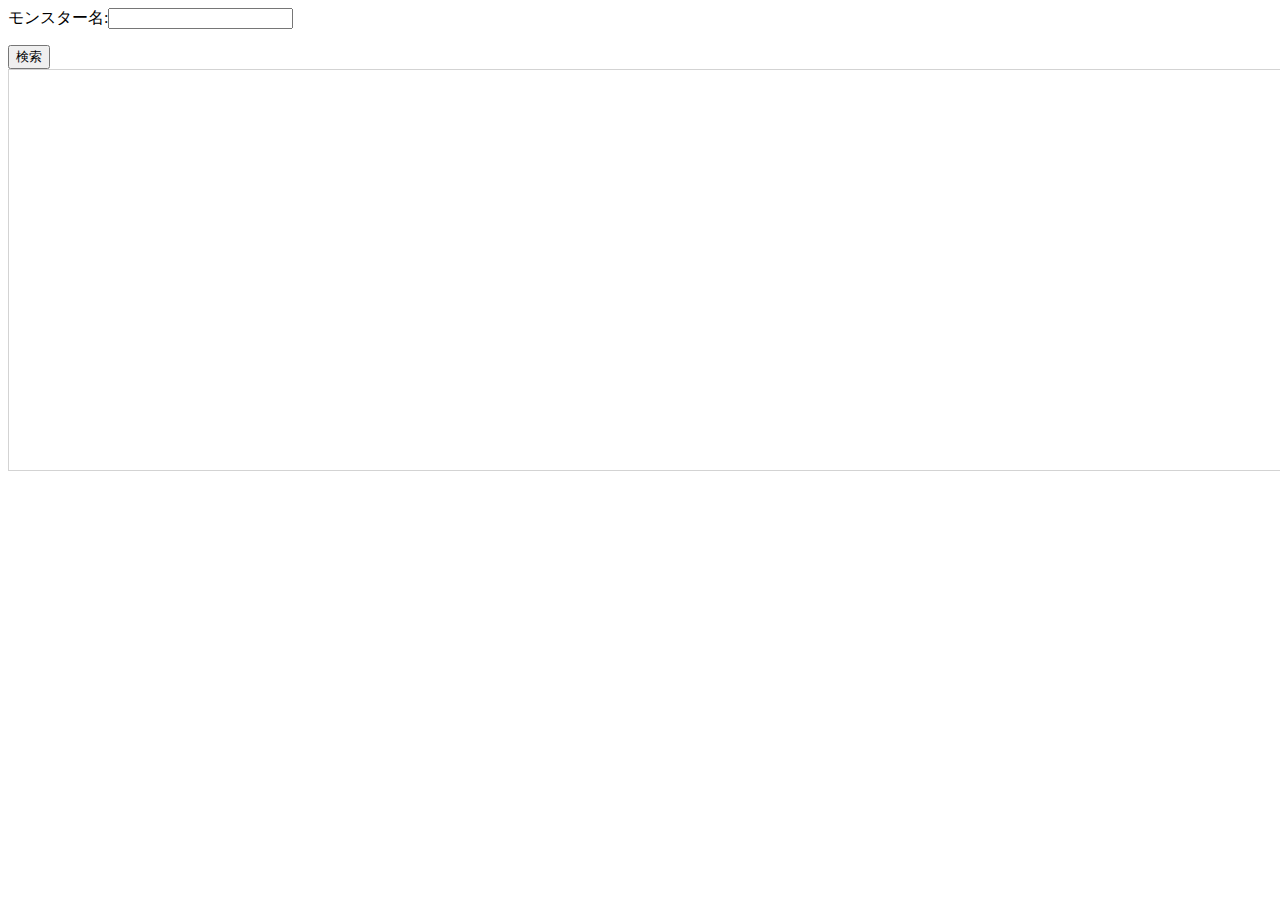
<file: index.html>
<!DOCTYPE>
<!DOCTYPE html>
<html>
  <head>
    <meta http-equiv="content-type" content="text/html; charset=utf-8">
    <title>進化ビューワー</title>
    <script type="text/javascript" src="jquery.js"></script>
    <script type="text/javascript" src="vis.js"></script>
    <link href="vis.css" rel="stylesheet" type="text/css" />
    <script type="text/javascript" src="jquery.xdomainajax.js"></script>
<style type="text/css">
#mynetwork {
  width: 600px;
  height: 400px;
  border: 1px solid lightgray;
}
</style>
  </head>
  <body>
    <script type="text/javascript">
var searchMonster=function(){
  name=$('[name="monster"]').val();
  jQuery.ajax({
    url:"https://www18.atwiki.jp/pazdra",
    type: "GET",
    data: {
      cmd     : "tagsearch",
      keyword : name,
      andor   : "and",
      opt1    : "1"
    },
    success: function(data){
      var str = data.responseText;
      var reg1 = new RegExp('<li><a href="//www18.atwiki.jp/pazdra/tag/.*>.*</a></li>',"g")
      var reg2 = new RegExp('<li><a href="//www18.atwiki.jp/pazdra/pages/.*図鑑/.*>.*</a>',"g")
      var reg3 = new RegExp('図鑑/[0-9]*(?= )',"g");
      var monsters = str.match(reg1);
      var numbers  = str.match(reg2);
      var numbers2  = str.match(reg3);
      for( i in numbers2){
        numbers2[i]=numbers2[i].slice(3);
      }
      console.log(numbers2);
      for( var i in str.match(reg1)){
        var res = numbers[i].match('//www18.atwiki.jp/pazdra/pages/.*\.html');
        res[0]="https:"+res[0];
        var url = 'http://img.atwikiimg.com/www18.atwiki.jp/pazdra/pub/icon/'+numbers2[i]+'.png';
        console.log(url);

        var imgPreloader = new Image();
        imgPreloader.indexbuffer= i;
        imgPreloader.onload=function(){
          $('#'+numbers2[this.indexbuffer]).attr({'src':this.src,'width':50,'height':50});
          console.log(numbers2[this.indexbuffer]);
        }
        imgPreloader.src=url;

        $('#result').append('<img id='+numbers2[i]+' onclick="loadMonsterStat(\''+res[0]+'\')">'+'</img>');
      }
    }
  });
}


count = 1;
arrayNodes = [];
arrayEdges = [];
var loadMonsterStat=function(path){

  jQuery.ajax({
    url: path,
    type: "GET",
    success: function(data){
      //同期用の変数
      var __count=0;
      var __maxCount=1;

      var document_obj =$(data.responseText);
      console.log(document_obj.find("#wikibody h2:contains('進化・合成情報')").next());
      var text = document_obj.find("#wikibody h2:contains('進化・合成情報')").next().text();
      var zukan = document_obj.find("#wikibody h2:contains('進化・合成情報')").next().find('a');

      //図鑑番号とモンスター名の対応を記録
      var zukanId = {};
      zukan.each(function(i,e){
        if(e.title !=undefined){
          zukanId[e['text'].replace(/ /,"")]={ 
            id:   e.title.slice(3).match(/[^ ]*/)[0],
            url:  'http://img.atwikiimg.com/www18.atwiki.jp/pazdra/pub/icon/'+e.title.slice(3).match(/[^ ]*/)[0]+'.png'
          };
        }
      });
      //関係してそうなキャラクターの画像をとりあえずDL
      var _count=0;
      var _maxCount=Object.keys(zukanId).length-1;
      var _onload = function(){
        if(_count<_maxCount)_count++;
        else {
          console.log("images is loaded");
          onload();
        }
      }
      for( var i in zukanId){
        var imgPreloader = new Image();
        imgPreloader.indexbuffer= zukanId[i]['id'];
        imgPreloader.onload=_onload;
        imgPreloader.src=zukanId[i]['url'];
      }

      text = text.replace(/進化：/,"");
      console.log(text);
      var i= text.search(/同スキル/);
      if(i!=-1)text = text.slice(0,i-1);
      var texts = text.split("\n");
      console.log(texts);
      var list = {};
      var orderedMonsters={};

      for(var t of texts){
        t = t.replace(/ /g,"");
        var mom = t.split('>');
        for(var imom = 0; imom < mom.length-1;imom++){
          //進化前の分岐を評価
          var seq = mom[imom].search("\\(|（");
          if(seq!=-1){
            var before = mom[imom].slice(seq+1,-1).split("/");
          }else{
            var before=[mom[imom]];
          }
          //進化後の分岐を評価
          seq = mom[imom+1].search("\\(|（");
          if(seq!=-1){
            var type = mom[imom+1].slice(0,seq);
            var characters = mom[imom+1].slice(seq+1,-1).split("/");
            console.log(type);
            console.log(characters);
          }else{
            var type="通常進化";
            var characters=[mom[imom+1]];
          }
          for( var a of before){
            list[a]={'next':characters,'type':type};
          }
        }
      }
      console.log(list);
      for( var l in list){
        if(orderedMonsters[l]==null) orderedMonsters[l]=count++;
        for( var m of list[l]['next']){
          if(orderedMonsters[m]==null) orderedMonsters[m]=count++;
        }
      }
      console.log(orderedMonsters);
      onload();

      function onload(){
        console.log("onload is called");
        if(__count<__maxCount)__count++;
        else{
          //ノードの作成
          for( var key in orderedMonsters) arrayNodes.push({'id':orderedMonsters[key],'label':key,
          image:zukanId[key]['url'] ,shape:'image'});
          var monsterNodes = new vis.DataSet(arrayNodes);
          //エッジの作成
          for( var key in list){
            for(var m of list[key]['next']){
              arrayEdges.push({'from':orderedMonsters[key],'to':orderedMonsters[m],arrows:'to'})
            }
          }
          var monsterEdges = new vis.DataSet(arrayEdges);
          console.log(arrayNodes);
          console.log(arrayEdges);
          // create a network
          var container = document.getElementById('mynetwork');

          // provide the data in the vis format
          var data = {
            nodes: arrayNodes,
            edges: arrayEdges
          };
          var options = {
            layout: {
              hierarchical: {
                direction: "UD",
                sortMethod: "directed"
              }
            }
          };

          // initialize your network!
          var network = new vis.Network(container, data, options);
        }
      }
    }
  });
}

                loadMonsterStat();

    </script>
    <p>モンスター名:<input type="text" name="monster"></p>
    <button type="button" name="search button" onclick="searchMonster()">検索</button>
    <div id="result"></div>

    <div id="mynetwork" style="width:1800px;"></div>
  </body>
</html>
</file>
<file: vis.css>
.vis .overlay{position:absolute;top:0;left:0;width:100%;height:100%;z-index:10}.vis-active{box-shadow:0 0 10px #86d5f8}.vis [class*=span]{min-height:0;width:auto}div.vis-configuration{position:relative;display:block;float:left;font-size:12px}div.vis-configuration-wrapper{display:block;width:700px}div.vis-configuration-wrapper::after{clear:both;content:"";display:block}div.vis-configuration.vis-config-option-container{display:block;width:495px;background-color:#fff;border:2px solid #f7f8fa;border-radius:4px;margin-top:20px;left:10px;padding-left:5px}div.vis-configuration.vis-config-button{display:block;width:495px;height:25px;vertical-align:middle;line-height:25px;background-color:#f7f8fa;border:2px solid #ceced0;border-radius:4px;margin-top:20px;left:10px;padding-left:5px;cursor:pointer;margin-bottom:30px}div.vis-configuration.vis-config-button.hover{background-color:#4588e6;border:2px solid #214373;color:#fff}div.vis-configuration.vis-config-item{display:block;float:left;width:495px;height:25px;vertical-align:middle;line-height:25px}div.vis-configuration.vis-config-item.vis-config-s2{left:10px;background-color:#f7f8fa;padding-left:5px;border-radius:3px}div.vis-configuration.vis-config-item.vis-config-s3{left:20px;background-color:#e4e9f0;padding-left:5px;border-radius:3px}div.vis-configuration.vis-config-item.vis-config-s4{left:30px;background-color:#cfd8e6;padding-left:5px;border-radius:3px}div.vis-configuration.vis-config-header{font-size:18px;font-weight:700}div.vis-configuration.vis-config-label{width:120px;height:25px;line-height:25px}div.vis-configuration.vis-config-label.vis-config-s3{width:110px}div.vis-configuration.vis-config-label.vis-config-s4{width:100px}div.vis-configuration.vis-config-colorBlock{top:1px;width:30px;height:19px;border:1px solid #444;border-radius:2px;padding:0;margin:0;cursor:pointer}input.vis-configuration.vis-config-checkbox{left:-5px}input.vis-configuration.vis-config-rangeinput{position:relative;top:-5px;width:60px;padding:1px;margin:0;pointer-events:none}input.vis-configuration.vis-config-range{-webkit-appearance:none;border:0 solid #fff;background-color:rgba(0,0,0,0);width:300px;height:20px}input.vis-configuration.vis-config-range::-webkit-slider-runnable-track{width:300px;height:5px;background:#dedede;background:-moz-linear-gradient(top,#dedede 0,#c8c8c8 99%);background:-webkit-gradient(linear,left top,left bottom,color-stop(0,#dedede),color-stop(99%,#c8c8c8));background:-webkit-linear-gradient(top,#dedede 0,#c8c8c8 99%);background:-o-linear-gradient(top,#dedede 0,#c8c8c8 99%);background:-ms-linear-gradient(top,#dedede 0,#c8c8c8 99%);background:linear-gradient(to bottom,#dedede 0,#c8c8c8 99%);filter:progid:DXImageTransform.Microsoft.gradient( startColorstr='#dedede', endColorstr='#c8c8c8', GradientType=0 );border:1px solid #999;box-shadow:#aaa 0 0 3px 0;border-radius:3px}input.vis-configuration.vis-config-range::-webkit-slider-thumb{-webkit-appearance:none;border:1px solid #14334b;height:17px;width:17px;border-radius:50%;background:#3876c2;background:-moz-linear-gradient(top,#3876c2 0,#385380 100%);background:-webkit-gradient(linear,left top,left bottom,color-stop(0,#3876c2),color-stop(100%,#385380));background:-webkit-linear-gradient(top,#3876c2 0,#385380 100%);background:-o-linear-gradient(top,#3876c2 0,#385380 100%);background:-ms-linear-gradient(top,#3876c2 0,#385380 100%);background:linear-gradient(to bottom,#3876c2 0,#385380 100%);filter:progid:DXImageTransform.Microsoft.gradient( startColorstr='#3876c2', endColorstr='#385380', GradientType=0 );box-shadow:#111927 0 0 1px 0;margin-top:-7px}input.vis-configuration.vis-config-range:focus{outline:0}input.vis-configuration.vis-config-range:focus::-webkit-slider-runnable-track{background:#9d9d9d;background:-moz-linear-gradient(top,#9d9d9d 0,#c8c8c8 99%);background:-webkit-gradient(linear,left top,left bottom,color-stop(0,#9d9d9d),color-stop(99%,#c8c8c8));background:-webkit-linear-gradient(top,#9d9d9d 0,#c8c8c8 99%);background:-o-linear-gradient(top,#9d9d9d 0,#c8c8c8 99%);background:-ms-linear-gradient(top,#9d9d9d 0,#c8c8c8 99%);background:linear-gradient(to bottom,#9d9d9d 0,#c8c8c8 99%);filter:progid:DXImageTransform.Microsoft.gradient( startColorstr='#9d9d9d', endColorstr='#c8c8c8', GradientType=0 )}input.vis-configuration.vis-config-range::-moz-range-track{width:300px;height:10px;background:#dedede;background:-moz-linear-gradient(top,#dedede 0,#c8c8c8 99%);background:-webkit-gradient(linear,left top,left bottom,color-stop(0,#dedede),color-stop(99%,#c8c8c8));background:-webkit-linear-gradient(top,#dedede 0,#c8c8c8 99%);background:-o-linear-gradient(top,#dedede 0,#c8c8c8 99%);background:-ms-linear-gradient(top,#dedede 0,#c8c8c8 99%);background:linear-gradient(to bottom,#dedede 0,#c8c8c8 99%);filter:progid:DXImageTransform.Microsoft.gradient( startColorstr='#dedede', endColorstr='#c8c8c8', GradientType=0 );border:1px solid #999;box-shadow:#aaa 0 0 3px 0;border-radius:3px}input.vis-configuration.vis-config-range::-moz-range-thumb{border:none;height:16px;width:16px;border-radius:50%;background:#385380}input.vis-configuration.vis-config-range:-moz-focusring{outline:#fff solid 1px;outline-offset:-1px}input.vis-configuration.vis-config-range::-ms-track{width:300px;height:5px;background:0 0;border-color:transparent;border-width:6px 0;color:transparent}input.vis-configuration.vis-config-range::-ms-fill-lower{background:#777;border-radius:10px}input.vis-configuration.vis-config-range::-ms-fill-upper{background:#ddd;border-radius:10px}input.vis-configuration.vis-config-range::-ms-thumb{border:none;height:16px;width:16px;border-radius:50%;background:#385380}input.vis-configuration.vis-config-range:focus::-ms-fill-lower{background:#888}input.vis-configuration.vis-config-range:focus::-ms-fill-upper{background:#ccc}.vis-configuration-popup{position:absolute;background:rgba(57,76,89,.85);border:2px solid #f2faff;line-height:30px;height:30px;width:150px;text-align:center;color:#fff;font-size:14px;border-radius:4px;-webkit-transition:opacity .3s ease-in-out;-moz-transition:opacity .3s ease-in-out;transition:opacity .3s ease-in-out}.vis-configuration-popup:after,.vis-configuration-popup:before{left:100%;top:50%;border:solid transparent;content:" ";height:0;width:0;position:absolute;pointer-events:none}.vis-configuration-popup:after{border-color:rgba(136,183,213,0);border-left-color:rgba(57,76,89,.85);border-width:8px;margin-top:-8px}.vis-configuration-popup:before{border-color:rgba(194,225,245,0);border-left-color:#f2faff;border-width:12px;margin-top:-12px}div.vis-tooltip{position:absolute;visibility:hidden;padding:5px;white-space:nowrap;font-family:verdana;font-size:14px;color:#000;background-color:#f5f4ed;-moz-border-radius:3px;-webkit-border-radius:3px;border-radius:3px;border:1px solid #808074;box-shadow:3px 3px 10px rgba(0,0,0,.2);pointer-events:none;z-index:5}div.vis-color-picker{position:absolute;top:0;left:30px;margin-top:-140px;margin-left:30px;width:310px;height:444px;z-index:1;padding:10px;border-radius:15px;background-color:#fff;display:none;box-shadow:rgba(0,0,0,.5) 0 0 10px 0}div.vis-color-picker div.vis-arrow{position:absolute;top:147px;left:5px}div.vis-color-picker div.vis-arrow::after,div.vis-color-picker div.vis-arrow::before{right:100%;top:50%;border:solid transparent;content:" ";height:0;width:0;position:absolute;pointer-events:none}div.vis-color-picker div.vis-arrow:after{border-color:rgba(255,255,255,0);border-right-color:#fff;border-width:30px;margin-top:-30px}div.vis-color-picker div.vis-color{position:absolute;width:289px;height:289px;cursor:pointer}div.vis-color-picker div.vis-brightness{position:absolute;top:313px}div.vis-color-picker div.vis-opacity{position:absolute;top:350px}div.vis-color-picker div.vis-selector{position:absolute;top:137px;left:137px;width:15px;height:15px;border-radius:15px;border:1px solid #fff;background:#4c4c4c;background:-moz-linear-gradient(top,#4c4c4c 0,#595959 12%,#666 25%,#474747 39%,#2c2c2c 50%,#000 51%,#111 60%,#2b2b2b 76%,#1c1c1c 91%,#131313 100%);background:-webkit-gradient(linear,left top,left bottom,color-stop(0,#4c4c4c),color-stop(12%,#595959),color-stop(25%,#666),color-stop(39%,#474747),color-stop(50%,#2c2c2c),color-stop(51%,#000),color-stop(60%,#111),color-stop(76%,#2b2b2b),color-stop(91%,#1c1c1c),color-stop(100%,#131313));background:-webkit-linear-gradient(top,#4c4c4c 0,#595959 12%,#666 25%,#474747 39%,#2c2c2c 50%,#000 51%,#111 60%,#2b2b2b 76%,#1c1c1c 91%,#131313 100%);background:-o-linear-gradient(top,#4c4c4c 0,#595959 12%,#666 25%,#474747 39%,#2c2c2c 50%,#000 51%,#111 60%,#2b2b2b 76%,#1c1c1c 91%,#131313 100%);background:-ms-linear-gradient(top,#4c4c4c 0,#595959 12%,#666 25%,#474747 39%,#2c2c2c 50%,#000 51%,#111 60%,#2b2b2b 76%,#1c1c1c 91%,#131313 100%);background:linear-gradient(to bottom,#4c4c4c 0,#595959 12%,#666 25%,#474747 39%,#2c2c2c 50%,#000 51%,#111 60%,#2b2b2b 76%,#1c1c1c 91%,#131313 100%);filter:progid:DXImageTransform.Microsoft.gradient( startColorstr='#4c4c4c', endColorstr='#131313', GradientType=0 )}div.vis-color-picker div.vis-initial-color,div.vis-color-picker div.vis-new-color{width:140px;height:20px;top:380px;font-size:10px;color:rgba(0,0,0,.4);line-height:20px;vertical-align:middle;position:absolute}div.vis-color-picker div.vis-new-color{border:1px solid rgba(0,0,0,.1);border-radius:5px;left:159px;text-align:right;padding-right:2px}div.vis-color-picker div.vis-initial-color{border:1px solid rgba(0,0,0,.1);border-radius:5px;left:10px;text-align:left;padding-left:2px}div.vis-color-picker div.vis-label{position:absolute;width:300px;left:10px}div.vis-color-picker div.vis-label.vis-brightness{top:300px}div.vis-color-picker div.vis-label.vis-opacity{top:338px}div.vis-color-picker div.vis-button{position:absolute;width:68px;height:25px;border-radius:10px;vertical-align:middle;text-align:center;line-height:25px;top:410px;border:2px solid #d9d9d9;background-color:#f7f7f7;cursor:pointer}div.vis-color-picker div.vis-button.vis-cancel{left:5px}div.vis-color-picker div.vis-button.vis-load{left:82px}div.vis-color-picker div.vis-button.vis-apply{left:159px}div.vis-color-picker div.vis-button.vis-save{left:236px}div.vis-color-picker input.vis-range{width:290px;height:20px}div.vis-network div.vis-manipulation{border-width:0;border-bottom:1px;border-style:solid;border-color:#d6d9d8;background:#fff;background:-moz-linear-gradient(top,#fff 0,#fcfcfc 48%,#fafafa 50%,#fcfcfc 100%);background:-webkit-gradient(linear,left top,left bottom,color-stop(0,#fff),color-stop(48%,#fcfcfc),color-stop(50%,#fafafa),color-stop(100%,#fcfcfc));background:-webkit-linear-gradient(top,#fff 0,#fcfcfc 48%,#fafafa 50%,#fcfcfc 100%);background:-o-linear-gradient(top,#fff 0,#fcfcfc 48%,#fafafa 50%,#fcfcfc 100%);background:-ms-linear-gradient(top,#fff 0,#fcfcfc 48%,#fafafa 50%,#fcfcfc 100%);background:linear-gradient(to bottom,#fff 0,#fcfcfc 48%,#fafafa 50%,#fcfcfc 100%);filter:progid:DXImageTransform.Microsoft.gradient( startColorstr='#ffffff', endColorstr='#fcfcfc', GradientType=0 );padding-top:4px;position:absolute;left:0;top:0;width:100%;height:28px}div.vis-network div.vis-edit-mode{position:absolute;left:0;top:5px;height:30px}div.vis-network div.vis-close{position:absolute;right:0;top:0;width:30px;height:30px;background-position:20px 3px;background-repeat:no-repeat;background-image:url(img/network/cross.png);cursor:pointer;-webkit-touch-callout:none;-webkit-user-select:none;-khtml-user-select:none;-moz-user-select:none;-ms-user-select:none;user-select:none}div.vis-network div.vis-close:hover{opacity:.6}div.vis-network div.vis-edit-mode div.vis-button,div.vis-network div.vis-manipulation div.vis-button{float:left;font-family:verdana;font-size:12px;-moz-border-radius:15px;border-radius:15px;display:inline-block;background-position:0 0;background-repeat:no-repeat;height:24px;margin-left:10px;cursor:pointer;padding:0 8px;-webkit-touch-callout:none;-webkit-user-select:none;-khtml-user-select:none;-moz-user-select:none;-ms-user-select:none;user-select:none}div.vis-network div.vis-manipulation div.vis-button:hover{box-shadow:1px 1px 8px rgba(0,0,0,.2)}div.vis-network div.vis-manipulation div.vis-button:active{box-shadow:1px 1px 8px rgba(0,0,0,.5)}div.vis-network div.vis-manipulation div.vis-button.vis-back{background-image:url(img/network/backIcon.png)}div.vis-network div.vis-manipulation div.vis-button.vis-none:hover{box-shadow:1px 1px 8px transparent;cursor:default}div.vis-network div.vis-manipulation div.vis-button.vis-none:active{box-shadow:1px 1px 8px transparent}div.vis-network div.vis-manipulation div.vis-button.vis-none{padding:0}div.vis-network div.vis-manipulation div.notification{margin:2px;font-weight:700}div.vis-network div.vis-manipulation div.vis-button.vis-add{background-image:url(img/network/addNodeIcon.png)}div.vis-network div.vis-edit-mode div.vis-button.vis-edit,div.vis-network div.vis-manipulation div.vis-button.vis-edit{background-image:url(img/network/editIcon.png)}div.vis-network div.vis-edit-mode div.vis-button.vis-edit.vis-edit-mode{background-color:#fcfcfc;border:1px solid #ccc}div.vis-network div.vis-manipulation div.vis-button.vis-connect{background-image:url(img/network/connectIcon.png)}div.vis-network div.vis-manipulation div.vis-button.vis-delete{background-image:url(img/network/deleteIcon.png)}div.vis-network div.vis-edit-mode div.vis-label,div.vis-network div.vis-manipulation div.vis-label{margin:0 0 0 23px;line-height:25px}div.vis-network div.vis-manipulation div.vis-separator-line{float:left;display:inline-block;width:1px;height:21px;background-color:#bdbdbd;margin:0 7px 0 15px}div.vis-network div.vis-navigation div.vis-button{width:34px;height:34px;-moz-border-radius:17px;border-radius:17px;position:absolute;display:inline-block;background-position:2px 2px;background-repeat:no-repeat;cursor:pointer;-webkit-touch-callout:none;-webkit-user-select:none;-khtml-user-select:none;-moz-user-select:none;-ms-user-select:none;user-select:none}div.vis-network div.vis-navigation div.vis-button:hover{box-shadow:0 0 3px 3px rgba(56,207,21,.3)}div.vis-network div.vis-navigation div.vis-button:active{box-shadow:0 0 1px 3px rgba(56,207,21,.95)}div.vis-network div.vis-navigation div.vis-button.vis-up{background-image:url(img/network/upArrow.png);bottom:50px;left:55px}div.vis-network div.vis-navigation div.vis-button.vis-down{background-image:url(img/network/downArrow.png);bottom:10px;left:55px}div.vis-network div.vis-navigation div.vis-button.vis-left{background-image:url(img/network/leftArrow.png);bottom:10px;left:15px}div.vis-network div.vis-navigation div.vis-button.vis-right{background-image:url(img/network/rightArrow.png);bottom:10px;left:95px}div.vis-network div.vis-navigation div.vis-button.vis-zoomIn{background-image:url(img/network/plus.png);bottom:10px;right:15px}div.vis-network div.vis-navigation div.vis-button.vis-zoomOut{background-image:url(img/network/minus.png);bottom:10px;right:55px}div.vis-network div.vis-navigation div.vis-button.vis-zoomExtends{background-image:url(img/network/zoomExtends.png);bottom:50px;right:15px}.vis-current-time{background-color:#FF7F6E;width:2px;z-index:1;pointer-events:none}.vis-rolling-mode-btn{height:40px;width:40px;position:absolute;top:7px;right:20px;border-radius:50%;font-size:28px;cursor:pointer;opacity:.8;color:#fff;font-weight:700;text-align:center;background:#3876c2}.vis-rolling-mode-btn:before{content:"\26F6"}.vis-rolling-mode-btn:hover{opacity:1}.vis-custom-time{background-color:#6E94FF;width:2px;cursor:move;z-index:1}.vis-panel.vis-background.vis-horizontal .vis-grid.vis-horizontal{position:absolute;width:100%;height:0;border-bottom:1px solid}.vis-panel.vis-background.vis-horizontal .vis-grid.vis-minor{border-color:#e5e5e5}.vis-panel.vis-background.vis-horizontal .vis-grid.vis-major{border-color:#bfbfbf}.vis-data-axis .vis-y-axis.vis-major{width:100%;position:absolute;color:#4d4d4d;white-space:nowrap}.vis-data-axis .vis-y-axis.vis-major.vis-measure{padding:0;margin:0;border:0;visibility:hidden;width:auto}.vis-data-axis .vis-y-axis.vis-minor{position:absolute;width:100%;color:#bebebe;white-space:nowrap}.vis-data-axis .vis-y-axis.vis-minor.vis-measure{padding:0;margin:0;border:0;visibility:hidden;width:auto}.vis-data-axis .vis-y-axis.vis-title{position:absolute;color:#4d4d4d;white-space:nowrap;bottom:20px;text-align:center}.vis-data-axis .vis-y-axis.vis-title.vis-measure{padding:0;margin:0;visibility:hidden;width:auto}.vis-data-axis .vis-y-axis.vis-title.vis-left{bottom:0;-webkit-transform-origin:left top;-moz-transform-origin:left top;-ms-transform-origin:left top;-o-transform-origin:left top;transform-origin:left bottom;-webkit-transform:rotate(-90deg);-moz-transform:rotate(-90deg);-ms-transform:rotate(-90deg);-o-transform:rotate(-90deg);transform:rotate(-90deg)}.vis-data-axis .vis-y-axis.vis-title.vis-right{bottom:0;-webkit-transform-origin:right bottom;-moz-transform-origin:right bottom;-ms-transform-origin:right bottom;-o-transform-origin:right bottom;transform-origin:right bottom;-webkit-transform:rotate(90deg);-moz-transform:rotate(90deg);-ms-transform:rotate(90deg);-o-transform:rotate(90deg);transform:rotate(90deg)}.vis-legend{background-color:rgba(247,252,255,.65);padding:5px;border:1px solid #b3b3b3;box-shadow:2px 2px 10px rgba(154,154,154,.55)}.vis-legend-text{white-space:nowrap;display:inline-block}.vis-item{position:absolute;color:#1A1A1A;border-color:#97B0F8;border-width:1px;background-color:#D5DDF6;display:inline-block}.vis-item.vis-point.vis-selected,.vis-item.vis-selected{background-color:#FFF785}.vis-item.vis-selected{border-color:#FFC200;z-index:2}.vis-editable.vis-selected{cursor:move}.vis-item.vis-box{text-align:center;border-style:solid;border-radius:2px}.vis-item.vis-point{background:0 0}.vis-item.vis-dot{position:absolute;padding:0;border-width:4px;border-style:solid;border-radius:4px}.vis-item.vis-range{border-style:solid;border-radius:2px;box-sizing:border-box}.vis-item.vis-background{border:none;background-color:rgba(213,221,246,.4);box-sizing:border-box;padding:0;margin:0}.vis-item .vis-item-overflow{position:relative;width:100%;height:100%;padding:0;margin:0;overflow:hidden}.vis-item-visible-frame{white-space:nowrap}.vis-item.vis-range .vis-item-content{position:relative;display:inline-block}.vis-item.vis-background .vis-item-content{position:absolute;display:inline-block}.vis-item.vis-line{padding:0;position:absolute;width:0;border-left-width:1px;border-left-style:solid}.vis-item .vis-item-content{white-space:nowrap;box-sizing:border-box;padding:5px}.vis-item .vis-onUpdateTime-tooltip{position:absolute;background:#4f81bd;color:#fff;width:200px;text-align:center;white-space:nowrap;padding:5px;border-radius:1px}.vis-item .vis-delete,.vis-item .vis-delete-rtl{position:absolute;top:0;width:24px;height:24px;box-sizing:border-box;padding:0 5px;cursor:pointer;-webkit-transition:background .2s linear;-moz-transition:background .2s linear;-ms-transition:background .2s linear;-o-transition:background .2s linear;transition:background .2s linear}.vis-item .vis-delete{right:-24px}.vis-item .vis-delete-rtl{left:-24px}.vis-item .vis-delete-rtl:after,.vis-item .vis-delete:after{content:"\00D7";color:red;font-family:arial,sans-serif;font-size:22px;font-weight:700;-webkit-transition:color .2s linear;-moz-transition:color .2s linear;-ms-transition:color .2s linear;-o-transition:color .2s linear;transition:color .2s linear}.vis-item .vis-delete-rtl:hover,.vis-item .vis-delete:hover{background:red}.vis-item .vis-delete-rtl:hover:after,.vis-item .vis-delete:hover:after{color:#fff}.vis-item .vis-drag-center{position:absolute;width:100%;height:100%;top:0;left:0;cursor:move}.vis-item.vis-range .vis-drag-left,.vis-item.vis-range .vis-drag-right{position:absolute;width:24px;max-width:20%;min-width:2px;height:100%;top:0}.vis-item.vis-range .vis-drag-left{left:-4px;cursor:w-resize}.vis-item.vis-range .vis-drag-right{right:-4px;cursor:e-resize}.vis-range.vis-item.vis-readonly .vis-drag-left,.vis-range.vis-item.vis-readonly .vis-drag-right{cursor:auto}.vis-labelset .vis-label.draggable,.vis-nesting-group{cursor:pointer}.vis-itemset{position:relative;padding:0;margin:0;box-sizing:border-box}.vis-itemset .vis-background,.vis-itemset .vis-foreground{position:absolute;width:100%;height:100%;overflow:visible}.vis-axis{position:absolute;width:100%;height:0;left:0;z-index:1}.vis-foreground .vis-group{position:relative;box-sizing:border-box;border-bottom:1px solid #bfbfbf}.vis-foreground .vis-group:last-child{border-bottom:none}.vis-nested-group{background:#f5f5f5}.vis-label.vis-nesting-group.expanded:before{content:"\25BC"}.vis-label.vis-nesting-group.collapsed-rtl:before{content:"\25C0"}.vis-label.vis-nesting-group.collapsed:before{content:"\25B6"}.vis-overlay{position:absolute;top:0;left:0;width:100%;height:100%;z-index:10}.vis-labelset,.vis-labelset .vis-label{position:relative;box-sizing:border-box}.vis-labelset{overflow:hidden}.vis-labelset .vis-label{left:0;top:0;width:100%;color:#4d4d4d;border-bottom:1px solid #bfbfbf}.vis-labelset .vis-label:last-child{border-bottom:none}.vis-labelset .vis-label .vis-inner{display:inline-block;padding:5px}.vis-labelset .vis-label .vis-inner.vis-hidden{padding:0}.vis-panel{position:absolute;padding:0;margin:0;box-sizing:border-box}.vis-panel.vis-bottom,.vis-panel.vis-center,.vis-panel.vis-left,.vis-panel.vis-right,.vis-panel.vis-top{border:1px #bfbfbf}.vis-panel.vis-center,.vis-panel.vis-left,.vis-panel.vis-right{border-top-style:solid;border-bottom-style:solid;overflow:hidden}.vis-left.vis-panel.vis-vertical-scroll,.vis-right.vis-panel.vis-vertical-scroll{height:100%;overflow-x:hidden;overflow-y:scroll}.vis-background,.vis-time-axis,.vis-timeline{overflow:hidden}.vis-left.vis-panel.vis-vertical-scroll{direction:rtl}.vis-left.vis-panel.vis-vertical-scroll .vis-content,.vis-right.vis-panel.vis-vertical-scroll{direction:ltr}.vis-right.vis-panel.vis-vertical-scroll .vis-content{direction:rtl}.vis-panel.vis-bottom,.vis-panel.vis-center,.vis-panel.vis-top{border-left-style:solid;border-right-style:solid}.vis-panel>.vis-content{position:relative}.vis-panel .vis-shadow{position:absolute;width:100%;height:1px;box-shadow:0 0 10px rgba(0,0,0,.8)}.vis-panel .vis-shadow.vis-top{top:-1px;left:0}.vis-panel .vis-shadow.vis-bottom{bottom:-1px;left:0}.vis-graph-group0{fill:#4f81bd;fill-opacity:0;stroke-width:2px;stroke:#4f81bd}.vis-graph-group1{fill:#f79646;fill-opacity:0;stroke-width:2px;stroke:#f79646}.vis-graph-group2{fill:#8c51cf;fill-opacity:0;stroke-width:2px;stroke:#8c51cf}.vis-graph-group3{fill:#75c841;fill-opacity:0;stroke-width:2px;stroke:#75c841}.vis-graph-group4{fill:#ff0100;fill-opacity:0;stroke-width:2px;stroke:#ff0100}.vis-graph-group5{fill:#37d8e6;fill-opacity:0;stroke-width:2px;stroke:#37d8e6}.vis-graph-group6{fill:#042662;fill-opacity:0;stroke-width:2px;stroke:#042662}.vis-graph-group7{fill:#00ff26;fill-opacity:0;stroke-width:2px;stroke:#00ff26}.vis-graph-group8{fill:#f0f;fill-opacity:0;stroke-width:2px;stroke:#f0f}.vis-graph-group9{fill:#8f3938;fill-opacity:0;stroke-width:2px;stroke:#8f3938}.vis-timeline .vis-fill{fill-opacity:.1;stroke:none}.vis-timeline .vis-bar{fill-opacity:.5;stroke-width:1px}.vis-timeline .vis-point{stroke-width:2px;fill-opacity:1}.vis-timeline .vis-legend-background{stroke-width:1px;fill-opacity:.9;fill:#fff;stroke:#c2c2c2}.vis-timeline .vis-outline{stroke-width:1px;fill-opacity:1;fill:#fff;stroke:#e5e5e5}.vis-timeline .vis-icon-fill{fill-opacity:.3;stroke:none}.vis-time-axis{position:relative}.vis-time-axis.vis-foreground{top:0;left:0;width:100%}.vis-time-axis.vis-background{position:absolute;top:0;left:0;width:100%;height:100%}.vis-time-axis .vis-text{position:absolute;color:#4d4d4d;padding:3px;overflow:hidden;box-sizing:border-box;white-space:nowrap}.vis-time-axis .vis-text.vis-measure{position:absolute;padding-left:0;padding-right:0;margin-left:0;margin-right:0;visibility:hidden}.vis-time-axis .vis-grid.vis-vertical{position:absolute;border-left:1px solid}.vis-time-axis .vis-grid.vis-vertical-rtl{position:absolute;border-right:1px solid}.vis-time-axis .vis-grid.vis-minor{border-color:#e5e5e5}.vis-time-axis .vis-grid.vis-major{border-color:#bfbfbf}.vis-timeline{position:relative;border:1px solid #bfbfbf;padding:0;margin:0;box-sizing:border-box}
</file>
